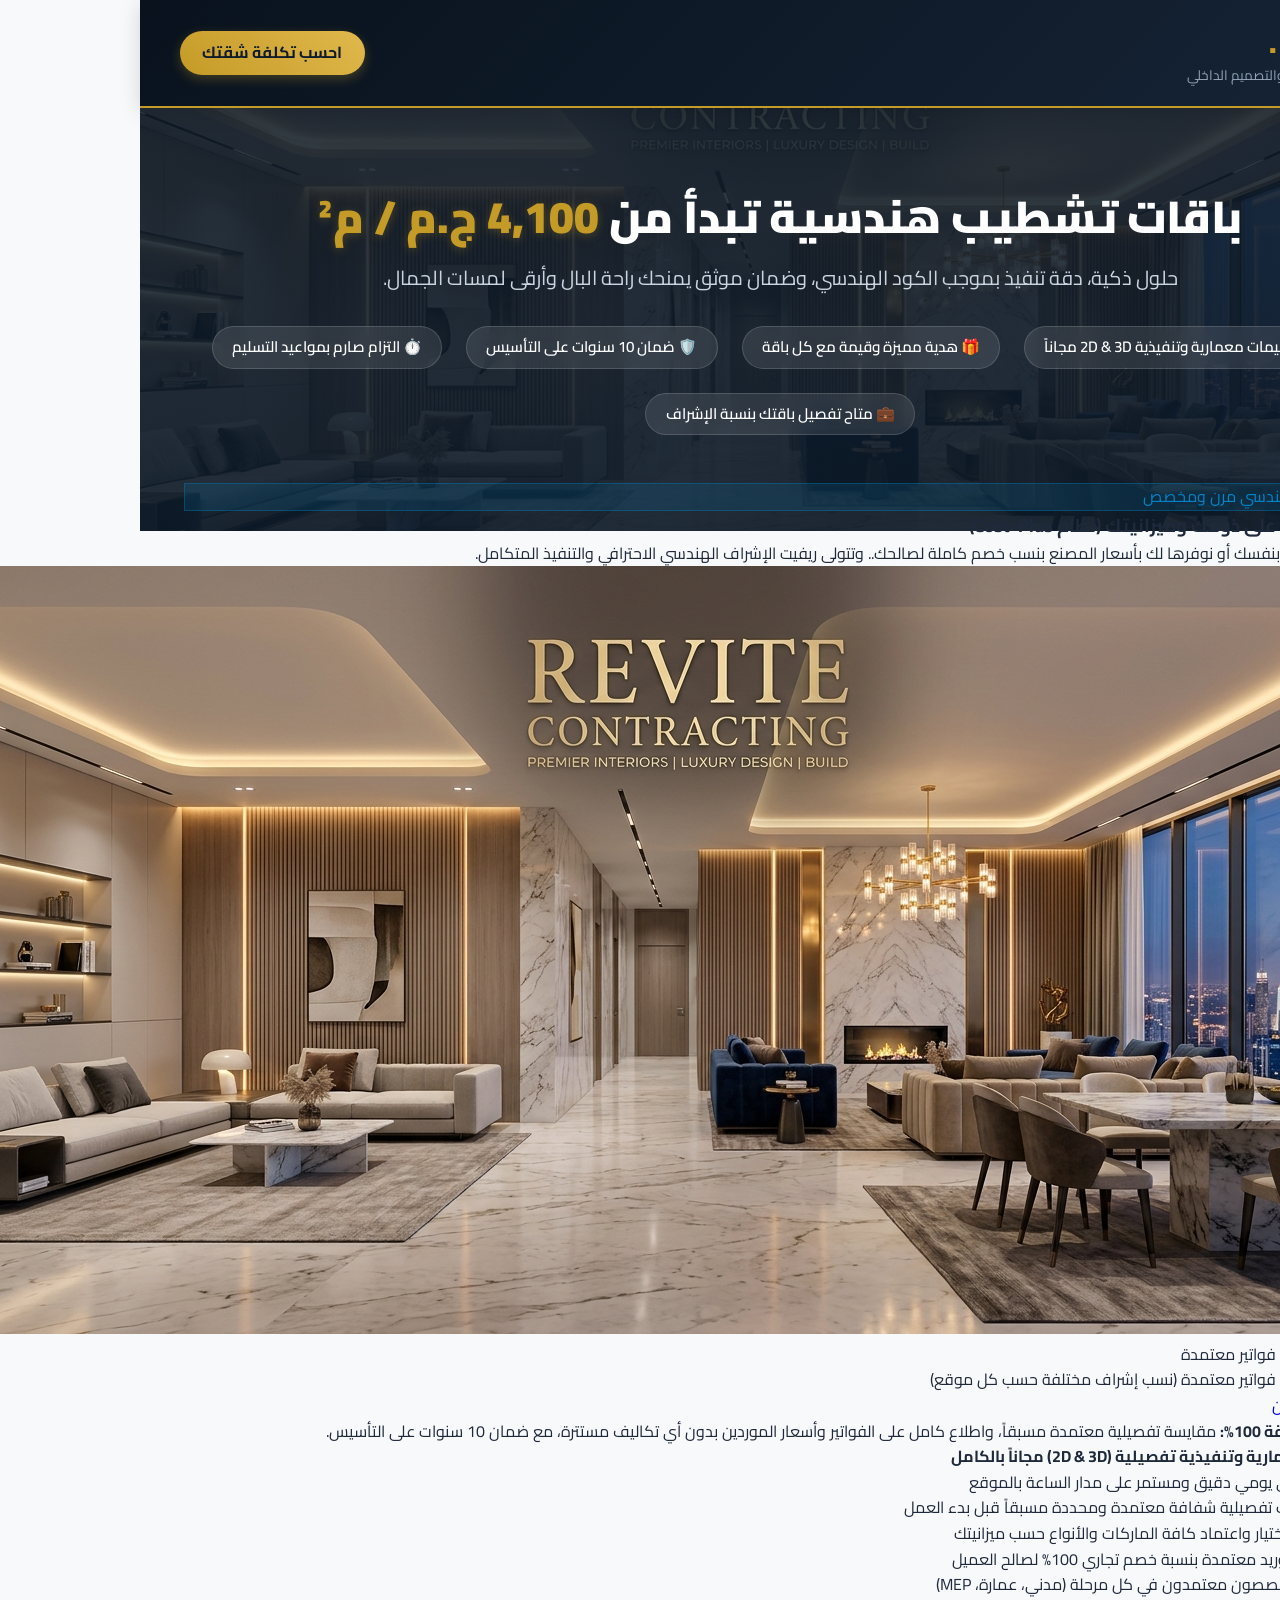
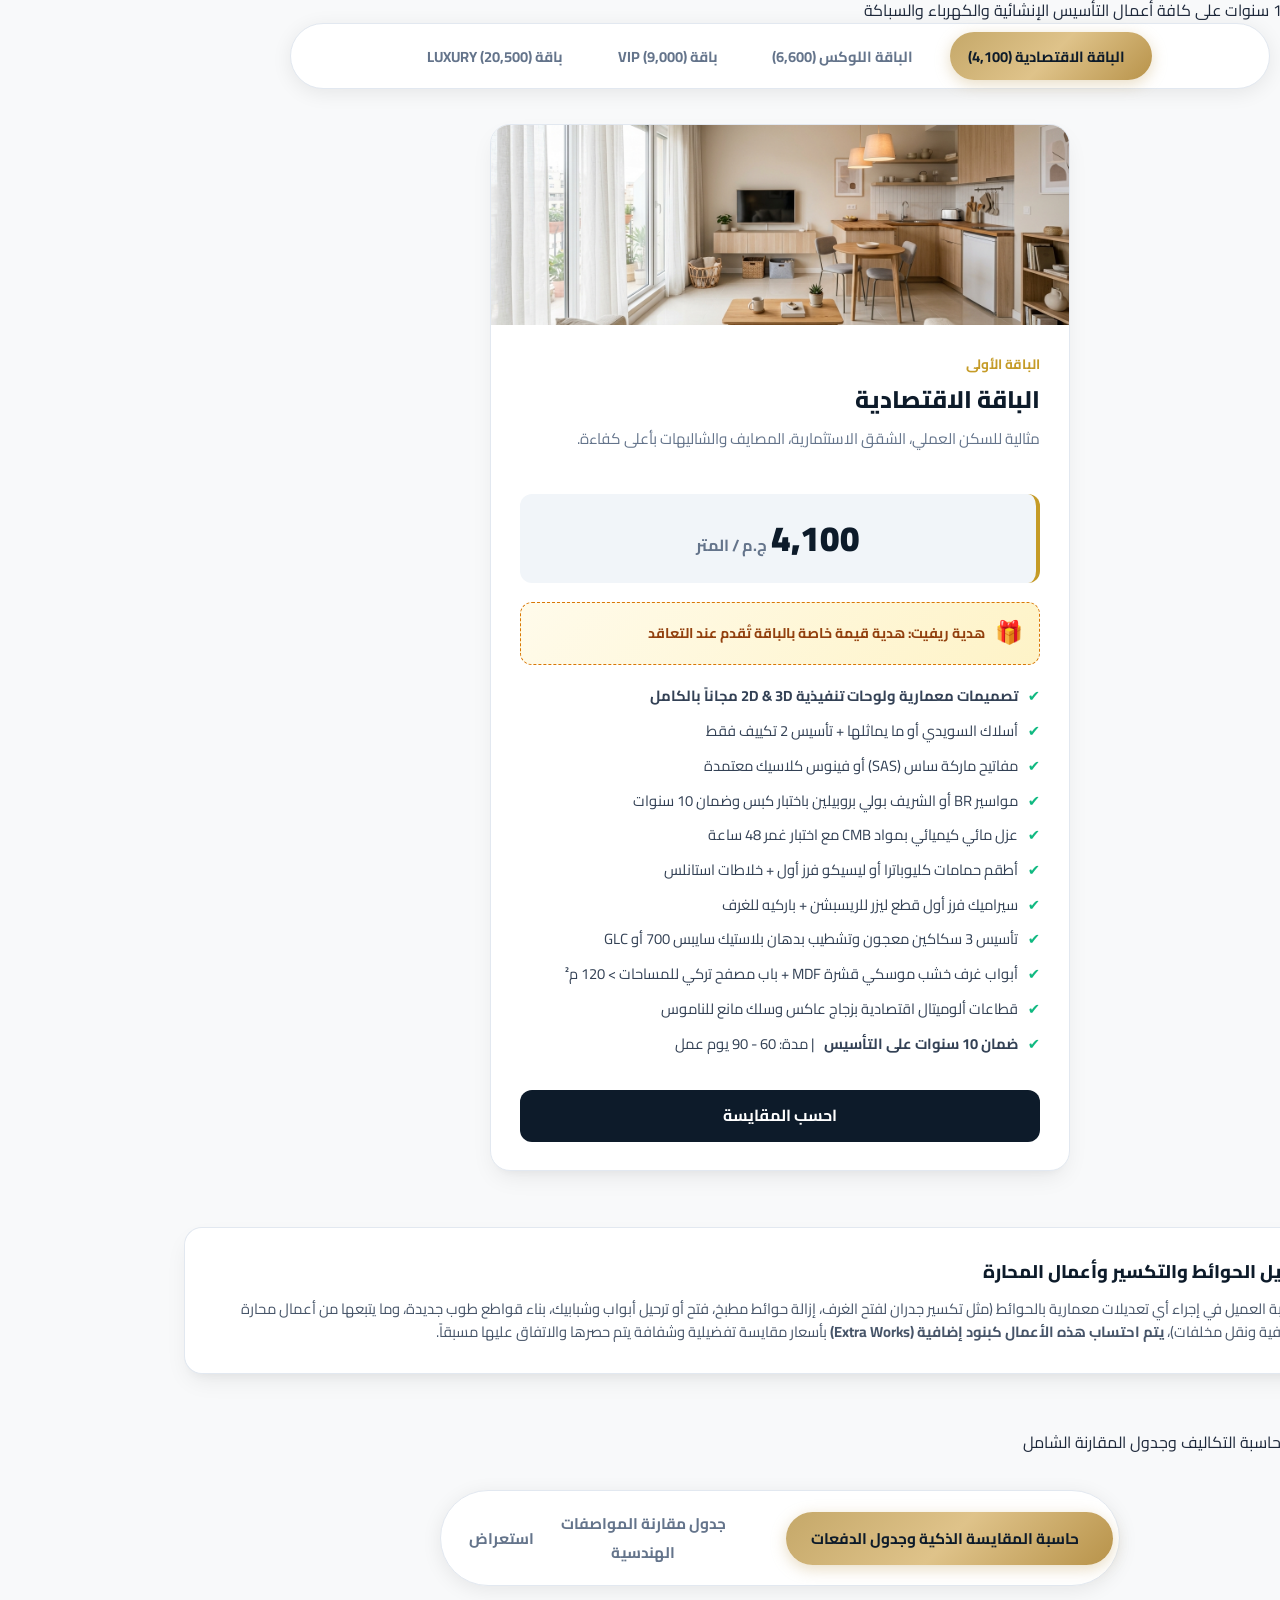
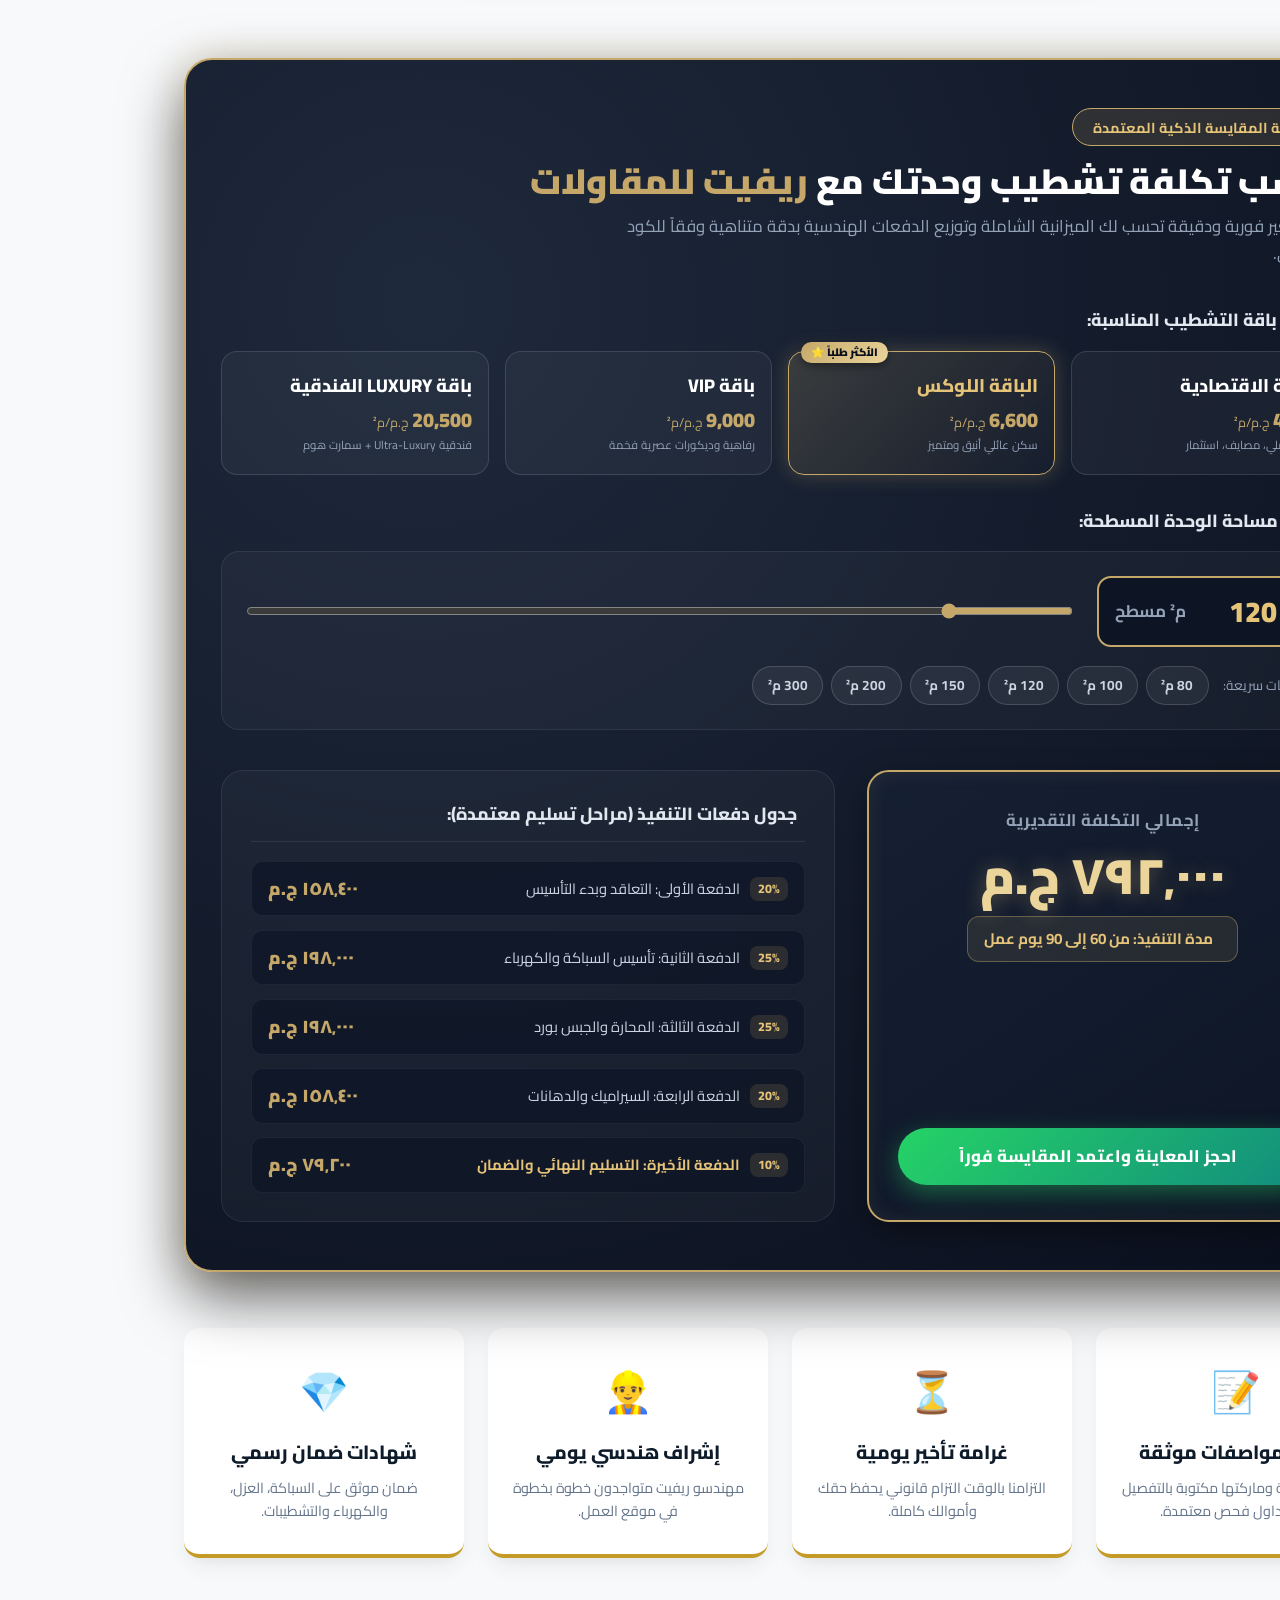
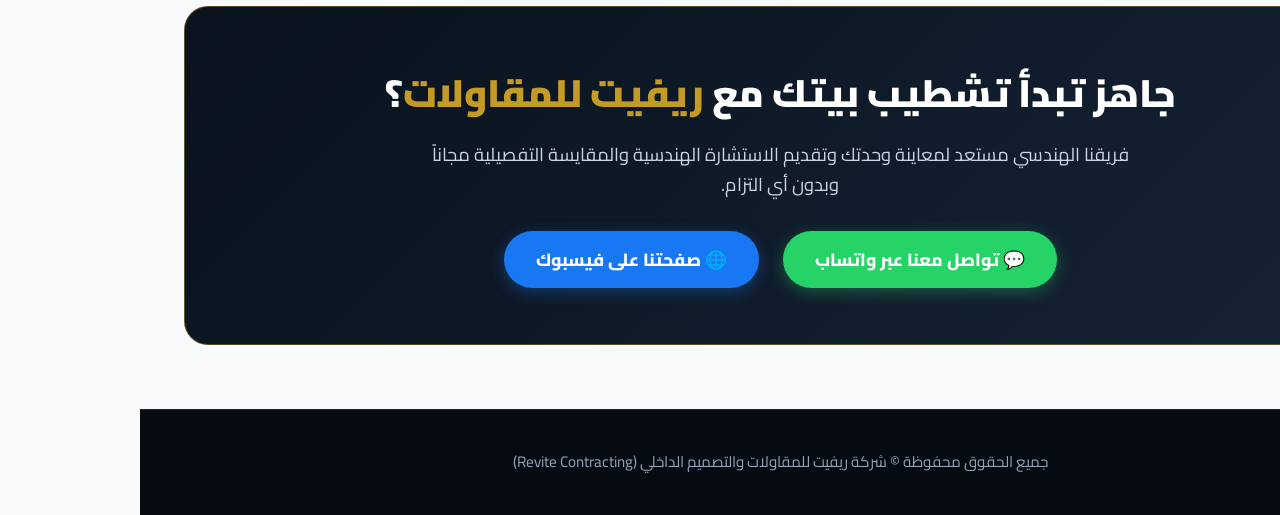
<file: packages.html>
<!DOCTYPE html>
<html lang="ar" dir="rtl">
<head>
  <meta charset="UTF-8">
  <meta name="viewport" content="width=device-width, initial-scale=1.0">
  <title>باقات التشطيب الداخلي | شركة ريفيت للمقاولات والتصميم الداخلي</title>
  <link rel="preconnect" href="https://fonts.googleapis.com">
  <link rel="preconnect" href="https://fonts.gstatic.com" crossorigin>
  <link href="https://fonts.googleapis.com/css2?family=Cairo:wght@400;600;700;800;900&display=swap" rel="stylesheet">
  <style>
    :root {
      --primary: #0d1b2a;
      --secondary: #1b263b;
      --accent: #c59b27;
      --accent-light: #e0b84c;
      --light-bg: #f8f9fa;
      --card-bg: #ffffff;
      --text-dark: #1e293b;
      --text-muted: #64748b;
      --border: #e2e8f0;
      --shadow: 0 10px 25px -5px rgba(0, 0, 0, 0.08), 0 8px 10px -6px rgba(0, 0, 0, 0.04);
      --shadow-hover: 0 20px 35px -10px rgba(197, 155, 39, 0.2), 0 10px 15px -5px rgba(0,0,0,0.1);
    }

    * {
      box-sizing: border-box;
      margin: 0;
      padding: 0;
      font-family: 'Cairo', system-ui, -apple-system, sans-serif;
    }

    body {
      background-color: var(--light-bg);
      color: var(--text-dark);
      line-height: 1.6;
      overflow-x: hidden;
    }

    /* Header & Navigation */
    header {
      background: linear-gradient(135deg, #09121d 0%, #162436 100%);
      color: white;
      padding: 1.2rem 2rem;
      position: sticky;
      top: 0;
      z-index: 100;
      box-shadow: 0 4px 20px rgba(0,0,0,0.15);
      border-bottom: 2px solid var(--accent);
    }
    .header-container {
      max-width: 1200px;
      margin: 0 auto;
      display: flex;
      justify-content: space-between;
      align-items: center;
    }
    .brand {
      display: flex;
      align-items: center;
      gap: 12px;
      text-decoration: none;
      color: white;
    }
    .brand-logo-text {
      font-size: 1.8rem;
      font-weight: 900;
      letter-spacing: 1px;
      color: #fff;
    }
    .brand-logo-text span {
      color: var(--accent);
    }
    .brand-tagline {
      font-size: 0.85rem;
      color: #94a3b8;
    }
    .nav-cta {
      background: linear-gradient(45deg, var(--accent), var(--accent-light));
      color: #0d1b2a;
      font-weight: 700;
      padding: 0.6rem 1.4rem;
      border-radius: 30px;
      text-decoration: none;
      transition: all 0.3s ease;
      box-shadow: 0 4px 12px rgba(197, 155, 39, 0.3);
    }
    .nav-cta:hover {
      transform: translateY(-2px);
      box-shadow: 0 6px 18px rgba(197, 155, 39, 0.4);
    }

    /* Hero Banner */
    .hero {
      position: relative;
      background: linear-gradient(rgba(13, 27, 42, 0.85), rgba(13, 27, 42, 0.9)), url('images/packages/01_revite_packages_showcase_all.jpg') center/cover no-repeat;
      color: white;
      text-align: center;
      padding: 5rem 1.5rem 6rem;
    }
    .hero h1 {
      font-size: 2.8rem;
      font-weight: 900;
      margin-bottom: 1rem;
      line-height: 1.3;
    }
    .hero h1 span {
      color: var(--accent);
      text-shadow: 0 2px 10px rgba(197,155,39,0.3);
    }
    .hero p {
      font-size: 1.25rem;
      max-width: 800px;
      margin: 0 auto 2rem;
      color: #cbd5e1;
    }
    .hero-badges {
      display: flex;
      justify-content: center;
      gap: 1.5rem;
      flex-wrap: wrap;
    }
    .badge-pill {
      background: rgba(255, 255, 255, 0.1);
      backdrop-filter: blur(8px);
      border: 1px solid rgba(255,255,255,0.15);
      padding: 0.5rem 1.2rem;
      border-radius: 50px;
      font-size: 0.95rem;
      font-weight: 600;
      display: flex;
      align-items: center;
      gap: 8px;
    }

    /* Container */
    .container {
      max-width: 1240px;
      margin: -3rem auto 4rem;
      padding: 0 1.5rem;
      position: relative;
      z-index: 10;
    }

    /* Section Heading */
    .section-title {
      text-align: center;
      margin: 4rem 0 2.5rem;
    }
    .section-title h2 {
      font-size: 2.3rem;
      font-weight: 800;
      color: var(--primary);
    }
    .section-title p {
      color: var(--text-muted);
      font-size: 1.1rem;
      max-width: 650px;
      margin: 0.5rem auto 0;
    }

    /* Packages Grid */
    .packages-grid {
      display: grid;
      grid-template-columns: repeat(auto-fit, minmax(270px, 1fr));
      gap: 2rem;
    }

    .package-card {
      background: var(--card-bg);
      border-radius: 20px;
      overflow: hidden;
      box-shadow: var(--shadow);
      transition: all 0.35s ease;
      border: 1px solid var(--border);
      display: flex;
      flex-direction: column;
      position: relative;
    }
    .package-card:hover {
      transform: translateY(-8px);
      box-shadow: var(--shadow-hover);
      border-color: var(--accent);
    }
    .package-card.featured {
      border: 2px solid var(--accent);
    }
    .featured-tag {
      position: absolute;
      top: 15px;
      right: 15px;
      background: linear-gradient(45deg, #c59b27, #e0b84c);
      color: #0d1b2a;
      font-weight: 800;
      font-size: 0.75rem;
      padding: 4px 12px;
      border-radius: 20px;
      z-index: 5;
      box-shadow: 0 4px 10px rgba(0,0,0,0.2);
    }

    .card-img-wrapper {
      position: relative;
      height: 200px;
      overflow: hidden;
    }
    .card-img-wrapper img {
      width: 100%;
      height: 100%;
      object-fit: cover;
      transition: transform 0.5s ease;
    }
    .package-card:hover .card-img-wrapper img {
      transform: scale(1.06);
    }

    .card-body {
      padding: 1.8rem;
      display: flex;
      flex-direction: column;
      flex-grow: 1;
    }
    .package-type {
      font-size: 0.85rem;
      font-weight: 700;
      color: var(--accent);
      text-transform: uppercase;
      margin-bottom: 0.3rem;
    }
    .package-name {
      font-size: 1.5rem;
      font-weight: 800;
      color: var(--primary);
      margin-bottom: 0.5rem;
    }
    .package-target {
      font-size: 0.95rem;
      color: var(--text-muted);
      margin-bottom: 1.2rem;
      min-height: 48px;
    }
    .package-price {
      background: #f1f5f9;
      padding: 1rem;
      border-radius: 12px;
      margin-bottom: 1.2rem;
      text-align: center;
      border-right: 4px solid var(--accent);
    }
    .price-num {
      font-size: 2.2rem;
      font-weight: 900;
      color: var(--primary);
    }
    .price-currency {
      font-size: 1rem;
      font-weight: 700;
      color: #64748b;
    }

    /* Gift Box */
    .package-gift {
      background: linear-gradient(135deg, #fffbeb 0%, #fef3c7 100%);
      border: 1px dashed #d97706;
      border-radius: 12px;
      padding: 0.8rem 1rem;
      margin-bottom: 1.2rem;
      display: flex;
      align-items: center;
      gap: 10px;
      font-size: 0.88rem;
      font-weight: 700;
      color: #92400e;
    }
    .gift-icon {
      font-size: 1.4rem;
    }

    /* Policy & Supervision Boxes */
    .special-notice-grid {
      display: grid;
      grid-template-columns: 1fr 1fr;
      gap: 1.5rem;
      margin: 3.5rem 0;
    }
    .notice-card {
      background: white;
      border-radius: 18px;
      padding: 1.8rem;
      border: 1px solid var(--border);
      box-shadow: var(--shadow);
      display: flex;
      flex-direction: column;
      gap: 10px;
    }
    .notice-card.amber {
      border-right: 5px solid #f59e0b;
    }
    .notice-card.blue {
      border-right: 5px solid #2563eb;
    }
    .notice-title {
      font-size: 1.15rem;
      font-weight: 800;
      display: flex;
      align-items: center;
      gap: 8px;
      color: var(--primary);
    }
    .notice-desc {
      font-size: 0.92rem;
      color: #475569;
      line-height: 1.6;
    }

    .features-list {
      list-style: none;
      margin-bottom: 1.5rem;
      flex-grow: 1;
    }
    .features-list li {
      font-size: 0.92rem;
      margin-bottom: 0.7rem;
      display: flex;
      align-items: flex-start;
      gap: 10px;
      color: #334155;
    }
    .features-list li::before {
      content: '✔';
      color: #10b981;
      font-weight: bold;
    }

    .btn-choose {
      display: block;
      text-align: center;
      background: var(--primary);
      color: white;
      text-decoration: none;
      padding: 0.8rem 1rem;
      border-radius: 12px;
      font-weight: 700;
      transition: all 0.3s ease;
    }
    .btn-choose:hover {
      background: var(--accent);
      color: var(--primary);
    }
    .package-card.featured .btn-choose {
      background: linear-gradient(45deg, var(--accent), var(--accent-light));
      color: var(--primary);
    }

    /* Calculator Section */
    .calculator-section {
      background: white;
      border-radius: 24px;
      padding: 3rem 2rem;
      box-shadow: var(--shadow);
      margin: 4rem 0;
      border: 1px solid var(--border);
    }
    .calc-grid {
      display: grid;
      grid-template-columns: 1fr 1fr;
      gap: 2.5rem;
      align-items: center;
    }
    .calc-controls label {
      display: block;
      font-weight: 700;
      margin-bottom: 0.5rem;
      color: var(--primary);
    }
    .calc-controls input, .calc-controls select {
      width: 100%;
      padding: 0.85rem 1.2rem;
      border: 2px solid #cbd5e1;
      border-radius: 12px;
      font-size: 1.05rem;
      margin-bottom: 1.5rem;
      outline: none;
      transition: border-color 0.3s;
    }
    .calc-controls input:focus, .calc-controls select:focus {
      border-color: var(--accent);
    }
    .calc-result-box {
      background: linear-gradient(135deg, #0d1b2a 0%, #1b263b 100%);
      color: white;
      border-radius: 20px;
      padding: 2.5rem 2rem;
      text-align: center;
      position: relative;
      border: 2px solid var(--accent);
    }
    .calc-total-label {
      font-size: 1.1rem;
      color: #cbd5e1;
      margin-bottom: 0.5rem;
    }
    .calc-total-val {
      font-size: 3rem;
      font-weight: 900;
      color: var(--accent-light);
      margin-bottom: 1rem;
    }
    .calc-breakdown {
      display: grid;
      grid-template-columns: 1fr 1fr;
      gap: 10px;
      text-align: right;
      font-size: 0.88rem;
      border-top: 1px solid rgba(255,255,255,0.15);
      padding-top: 1.2rem;
    }
    .calc-breakdown div span {
      color: var(--accent-light);
      font-weight: 700;
    }

    /* Comparison Table */
    .table-responsive {
      overflow-x: auto;
      background: white;
      border-radius: 20px;
      box-shadow: var(--shadow);
      border: 1px solid var(--border);
      margin-bottom: 4rem;
    }
    table {
      width: 100%;
      border-collapse: collapse;
      text-align: right;
    }
    th, td {
      padding: 1.2rem 1.5rem;
      border-bottom: 1px solid #f1f5f9;
      font-size: 0.95rem;
    }
    th {
      background: var(--primary);
      color: white;
      font-weight: 800;
      font-size: 1.05rem;
    }
    th:first-child {
      border-top-right-radius: 20px;
    }
    th:last-child {
      border-top-left-radius: 20px;
    }
    tr:nth-child(even) {
      background-color: #fafbfc;
    }
    tr:hover {
      background-color: #f1f5f9;
    }
    .item-highlight {
      font-weight: 700;
      color: var(--primary);
    }

    /* Guarantees Box */
    .guarantees-grid {
      display: grid;
      grid-template-columns: repeat(auto-fit, minmax(230px, 1fr));
      gap: 1.5rem;
      margin: 3rem 0;
    }
    .guarantee-card {
      background: white;
      padding: 2rem 1.5rem;
      border-radius: 16px;
      text-align: center;
      border-bottom: 4px solid var(--accent);
      box-shadow: var(--shadow);
    }
    .guarantee-icon {
      font-size: 2.5rem;
      margin-bottom: 0.8rem;
    }
    .guarantee-card h4 {
      font-size: 1.2rem;
      font-weight: 800;
      color: var(--primary);
      margin-bottom: 0.5rem;
    }
    .guarantee-card p {
      font-size: 0.9rem;
      color: var(--text-muted);
    }

    /* CTA Section */
    .cta-banner {
      background: linear-gradient(135deg, #09121d 0%, #162436 100%);
      color: white;
      border-radius: 24px;
      padding: 3.5rem 2rem;
      text-align: center;
      position: relative;
      overflow: hidden;
      border: 1px solid rgba(197, 155, 39, 0.4);
    }
    .cta-banner h3 {
      font-size: 2.4rem;
      font-weight: 900;
      margin-bottom: 1rem;
    }
    .cta-banner h3 span {
      color: var(--accent);
    }
    .cta-banner p {
      font-size: 1.15rem;
      color: #cbd5e1;
      max-width: 700px;
      margin: 0 auto 2rem;
    }
    .cta-buttons {
      display: flex;
      justify-content: center;
      gap: 1.5rem;
      flex-wrap: wrap;
    }
    .btn-whatsapp {
      background: #25d366;
      color: white;
      padding: 0.9rem 2rem;
      border-radius: 50px;
      font-weight: 800;
      text-decoration: none;
      display: inline-flex;
      align-items: center;
      gap: 10px;
      font-size: 1.1rem;
      box-shadow: 0 4px 15px rgba(37, 211, 102, 0.35);
      transition: all 0.3s;
    }
    .btn-whatsapp:hover {
      transform: translateY(-2px);
      box-shadow: 0 6px 20px rgba(37, 211, 102, 0.5);
    }
    .btn-facebook {
      background: #1877f2;
      color: white;
      padding: 0.9rem 2rem;
      border-radius: 50px;
      font-weight: 800;
      text-decoration: none;
      display: inline-flex;
      align-items: center;
      gap: 10px;
      font-size: 1.1rem;
      box-shadow: 0 4px 15px rgba(24, 119, 242, 0.35);
      transition: all 0.3s;
    }
    .btn-facebook:hover {
      transform: translateY(-2px);
      box-shadow: 0 6px 20px rgba(24, 119, 242, 0.5);
    }

    footer {
      background: #060b11;
      color: #94a3b8;
      text-align: center;
      padding: 2.5rem 1rem;
      font-size: 0.95rem;
      border-top: 1px solid #1e293b;
    }

    @media (max-width: 768px) {
      .hero h1 { font-size: 2rem; }
      .calc-grid { grid-template-columns: 1fr; }
      .calc-total-val { font-size: 2.2rem; }
    }
    /* Interactive Tools Navigation */
    .packages-tools-nav {
      display: flex;
      justify-content: center;
      align-items: center;
      gap: 12px;
      margin: 2.2rem auto 1.5rem auto;
      max-width: 680px;
      background: #ffffff;
      padding: 6px;
      border-radius: 50px;
      border: 1px solid var(--border);
      box-shadow: 0 4px 20px rgba(0, 0, 0, 0.08);
    }
    .packages-tools-nav .tool-nav-btn {
      flex: 1;
      display: inline-flex;
      align-items: center;
      justify-content: center;
      gap: 10px;
      padding: 0.75rem 1.4rem;
      border: none;
      background: transparent;
      color: var(--text-muted);
      font-family: inherit;
      font-size: 0.96rem;
      font-weight: 700;
      border-radius: 40px;
      cursor: pointer;
      transition: all 0.3s ease;
    }
    .packages-tools-nav .tool-nav-btn:hover {
      color: var(--primary);
    }
    .packages-tools-nav .tool-nav-btn.active {
      background: linear-gradient(135deg, #c5a869 0%, #dfc38a 50%, #b8934a 100%);
      color: #0d1b2a;
      box-shadow: 0 4px 15px rgba(197, 168, 105, 0.4);
    }
    .package-tool-pane {
      animation: toolFadeIn 0.35s ease forwards;
    }
    @keyframes toolFadeIn {
      from { opacity: 0; transform: translateY(8px); }
      to { opacity: 1; transform: translateY(0); }
    }
    @media (max-width: 640px) {
      .packages-tools-nav {
        flex-direction: column;
        border-radius: 16px;
        padding: 8px;
        gap: 8px;
      }
      .packages-tools-nav .tool-nav-btn {
        width: 100%;
        border-radius: 12px;
        padding: 0.65rem 1rem;
        font-size: 0.9rem;
      }
    }
    /* Packages Tiers Interactive Switcher */
    .packages-tiers-nav {
      display: flex;
      justify-content: center;
      align-items: center;
      flex-wrap: wrap;
      gap: 10px;
      margin: 0 auto 2.2rem auto;
      max-width: 980px;
      background: #ffffff;
      padding: 8px;
      border-radius: 50px;
      border: 1px solid var(--border);
      box-shadow: 0 4px 20px rgba(0, 0, 0, 0.08);
    }
    .packages-tiers-nav .tier-nav-btn {
      display: inline-flex;
      align-items: center;
      justify-content: center;
      gap: 8px;
      padding: 0.65rem 1.15rem;
      border: none;
      background: transparent;
      color: var(--text-muted);
      font-family: inherit;
      font-size: 0.92rem;
      font-weight: 700;
      border-radius: 40px;
      cursor: pointer;
      transition: all 0.3s ease;
      white-space: nowrap;
    }
    .packages-tiers-nav .tier-nav-btn:hover {
      color: var(--primary);
      background: rgba(197, 168, 105, 0.08);
    }
    .packages-tiers-nav .tier-nav-btn.active {
      background: linear-gradient(135deg, #c5a869 0%, #dfc38a 50%, #b8934a 100%);
      color: #0d1b2a;
      box-shadow: 0 4px 15px rgba(197, 168, 105, 0.4);
    }
    .packages-tiers-nav .tier-nav-btn.btn-cost-plus.active {
      background: linear-gradient(135deg, #0284c7, #0369a1);
      color: #ffffff;
      box-shadow: 0 4px 15px rgba(2, 132, 199, 0.4);
    }
    .packages-grid.single-tier-active {
      display: flex !important;
      justify-content: center !important;
    }
    .packages-grid.single-tier-active .package-card {
      max-width: 580px !important;
      width: 100% !important;
      animation: toolFadeIn 0.35s ease forwards;
    }
    @media (max-width: 768px) {
      .packages-tiers-nav {
        border-radius: 20px;
        padding: 6px;
        gap: 6px;
      }
      .packages-tiers-nav .tier-nav-btn {
        padding: 0.55rem 0.85rem;
        font-size: 0.82rem;
        flex: 1 1 45%;
        border-radius: 12px;
      }
    }
  </style>
</head>
<body>

  <!-- Header -->
  <header>
    <div class="header-container">
      <a href="index.html" class="brand">
        <div>
          <div class="brand-logo-text">REVITE <span>.</span></div>
          <div class="brand-tagline">ريفيت للمقاولات والتصميم الداخلي</div>
        </div>
      </a>
      <a href="#calculator" class="nav-cta">احسب تكلفة شقتك</a>
    </div>
  </header>

  <!-- Hero Section -->
  <section class="hero">
    <h1>باقات تشطيب هندسية تبدأ من <span>4,100 ج.م / م²</span></h1>
    <p>حلول ذكية، دقة تنفيذ بموجب الكود الهندسي، وضمان موثق يمنحك راحة البال وأرقى لمسات الجمال.</p>
    <div class="hero-badges">
      <div class="badge-pill">📐 تصميمات معمارية وتنفيذية 2D & 3D مجاناً</div>
      <div class="badge-pill">🎁 هدية مميزة وقيمة مع كل باقة</div>
      <div class="badge-pill">🛡️ ضمان 10 سنوات على التأسيس</div>
      <div class="badge-pill">⏱️ التزام صارم بمواعيد التسليم</div>
      <div class="badge-pill">💼 متاح تفصيل باقتك بنسبة الإشراف</div>
    </div>
  </section>

  <!-- Main Container -->
  <div class="container">
      <!-- Solo Showcase: Custom Package (Cost-Plus) -->
      <div class="cost-plus-solo-showcase">
        <div class="cost-plus-solo-header">
          <div class="badge" style="background: rgba(2, 132, 199, 0.15); color: #0284c7; border: 1px solid rgba(2, 132, 199, 0.35);">
            <i class="fas fa-sliders"></i>
            <span>نظام إشراف هندسي مرن ومخصص</span>
          </div>
          <h3 class="cost-plus-solo-title">فصّل باقتك على ذوقك وميزانيتك (نظام Cost-Plus)</h3>
          <p class="cost-plus-solo-subtitle">تشتري خاماتك بنفسك أو نوفرها لك بأسعار المصنع بنسب خصم كاملة لصالحك.. وتتولى ريفيت الإشراف الهندسي الاحترافي والتنفيذ المتكامل.</p>
        </div>

        <div class="cost-plus-solo-grid">
          <!-- Image & Pricing Callout -->
          <div class="cost-plus-solo-side">
            <div class="cost-plus-solo-img">
              <img src="images/packages/01_revite_packages_showcase_all.jpg" alt="فصّل باقتك بنظام Cost-Plus - شركة ريفيت" loading="lazy">
              <span class="cost-plus-rate-badge"><i class="fas fa-file-invoice"></i> إشراف كامل + فواتير معتمدة</span>
            </div>
            <div class="cost-plus-rate-callout">
              <span class="rate-callout-num">إشراف كامل + فواتير معتمدة</span>
              <span class="rate-callout-txt">(نسب إشراف مختلفة حسب كل موقع)</span>
            </div>
            <a href="https://wa.me/201044743355?text=%D9%85%D8%B1%D8%AD%D8%A8%D8%A7%D9%8B%20%D8%B4%D8%B1%D9%83%D8%A9%20%D8%B1%D9%8A%D9%81%D9%8A%D8%AA%D8%8C%20%D8%A3%D8%B1%D8%BA%D8%A8%20%D9%81%D9%8A%20%D8%A7%D9%84%D8%A7%D8%B3%D8%AA%D9%81%D8%B3%D8%A7%D8%B1%20%D8%B9%D9%86%20%D9%86%D8%B8%D8%A7%D9%85%20%D9%81%D8%B5%D9%91%D9%84%20%D8%A8%D8%A7%D9%82%D8%AA%D9%83%20%D8%A8%D9%86%D8%B3%D8%A8%D8%A9%20%D8%A7%D9%84%D8%A5%D8%B4%D8%B1%D8%A7%D9%81%20(Cost-Plus)" target="_blank" rel="noopener noreferrer" class="btn btn-cost-plus-action">
              <i class="fab fa-whatsapp"></i>
              <span>تواصل معنا الآن</span>
            </a>
          </div>

          <!-- Specs & Highlights -->
          <div class="cost-plus-solo-features">
            <div class="cost-plus-guarantee-note">
              <i class="fas fa-shield-halved"></i>
              <div><strong>شفافية مطلقة 100%:</strong> مقايسة تفصيلية معتمدة مسبقاً، واطلاع كامل على الفواتير وأسعار الموردين بدون أي تكاليف مستترة، مع ضمان 10 سنوات على التأسيس.</div>
            </div>
            <ul class="cost-plus-features-grid">
              <li><i class="fas fa-check-circle"></i> <span><strong>تصميمات معمارية وتنفيذية تفصيلية (2D & 3D) مجاناً بالكامل</strong></span></li>
              <li><i class="fas fa-check-circle"></i> <span>إشراف هندسي يومي دقيق ومستمر على مدار الساعة بالموقع</span></li>
              <li><i class="fas fa-check-circle"></i> <span>مقايسة كميات تفصيلية شفافة معتمدة ومحددة مسبقاً قبل بدء العمل</span></li>
              <li><i class="fas fa-check-circle"></i> <span>حرية تامة في اختيار واعتماد كافة الماركات والأنواع حسب ميزانيتك</span></li>
              <li><i class="fas fa-check-circle"></i> <span>فواتير شراء وتوريد معتمدة بنسبة خصم تجاري 100% لصالح العميل</span></li>
              <li><i class="fas fa-check-circle"></i> <span>مهندسون متخصصون معتمدون في كل مرحلة (مدني، عمارة، MEP)</span></li>
              <li><i class="fas fa-check-circle"></i> <span>ضمان موثق 10 سنوات على كافة أعمال التأسيس الإنشائية والكهرباء والسباكة</span></li>
            </ul>
          </div>
        </div>
      </div>

    <!-- Packages Section -->
      <!-- Interactive Packages Tiers Switcher -->
      <!-- Interactive Packages Tiers Switcher (4 Fixed Packages) -->
      <div class="packages-tiers-nav" role="tablist" aria-label="تبديل باقات التشطيب">
        <button type="button" class="tier-nav-btn active" id="btnTier0" onclick="switchPackageTier(0)">
          <i class="fas fa-coins"></i>
          <span>الباقة الاقتصادية (4,100)</span>
        </button>
        <button type="button" class="tier-nav-btn" id="btnTier1" onclick="switchPackageTier(1)">
          <i class="fas fa-gem"></i>
          <span>الباقة اللوكس (6,600)</span>
        </button>
        <button type="button" class="tier-nav-btn" id="btnTier2" onclick="switchPackageTier(2)">
          <i class="fas fa-crown"></i>
          <span>باقة VIP (9,000)</span>
        </button>
        <button type="button" class="tier-nav-btn" id="btnTier3" onclick="switchPackageTier(3)">
          <i class="fas fa-hotel"></i>
          <span>باقة LUXURY (20,500)</span>
        </button>
      </div>
    <div class="packages-grid">
      <!-- Card 1: Economic -->
      <div class="package-card">
        <div class="card-img-wrapper">
          <img src="images/packages/02_revite_package_economic_3700.jpg" alt="الباقة الاقتصادية">
        </div>
        <div class="card-body">
          <div class="package-type">الباقة الأولى</div>
          <h3 class="package-name">الباقة الاقتصادية</h3>
          <p class="package-target">مثالية للسكن العملي، الشقق الاستثمارية، المصايف والشاليهات بأعلى كفاءة.</p>
          <div class="package-price">
            <span class="price-num">4,100</span>
            <span class="price-currency">ج.م / المتر</span>
          </div>

          <div class="package-gift">
            <span class="gift-icon">🎁</span>
            <div><strong>هدية ريفيت:</strong> هدية قيمة خاصة بالباقة تُقدم عند التعاقد</div>
          </div>

          <ul class="features-list">
            <li><strong>تصميمات معمارية ولوحات تنفيذية 2D & 3D مجاناً بالكامل</strong></li>
            <li>أسلاك السويدي أو ما يماثلها + تأسيس 2 تكييف فقط</li>
            <li>مفاتيح ماركة ساس (SAS) أو فينوس كلاسيك معتمدة</li>
            <li>مواسير BR أو الشريف بولي بروبيلين باختبار كبس وضمان 10 سنوات</li>
            <li>عزل مائي كيميائي بمواد CMB مع اختبار غمر 48 ساعة</li>
            <li>أطقم حمامات كليوباترا أو ليسيكو فرز أول + خلاطات استانلس</li>
            <li>سيراميك فرز أول قطع ليزر للريسبشن + باركيه للغرف</li>
            <li>تأسيس 3 سكاكين معجون وتشطيب بدهان بلاستيك سايبس 700 أو GLC</li>
            <li>أبواب غرف خشب موسكي قشرة MDF + باب مصفح تركي للمساحات > 120 م²</li>
            <li>قطاعات ألوميتال اقتصادية بزجاج عاكس وسلك مانع للناموس</li>
            <li><strong>ضمان 10 سنوات على التأسيس</strong> | مدة: 60 - 90 يوم عمل</li>
          </ul>
          <a href="#calculator" class="btn-choose" onclick="selectPackage(4100, 'الباقة الاقتصادية')">احسب المقايسة</a>
        </div>
      </div>

      <!-- Card 2: Deluxe -->
      <div class="package-card featured">
        <div class="featured-tag">الأكثر طلباً ⭐</div>
        <div class="card-img-wrapper">
          <img src="images/packages/03_revite_package_deluxe_5500.jpg" alt="الباقة اللوكس">
        </div>
        <div class="card-body">
          <div class="package-type">الباقة الثانية</div>
          <h3 class="package-name">الباقة اللوكس</h3>
          <p class="package-target">الخيار المثالي للسكن العائلي الأنيق والمتميز بتوازن مثالي بين السعر والفخامة.</p>
          <div class="package-price">
            <span class="price-num">6,600</span>
            <span class="price-currency">ج.م / المتر</span>
          </div>

          <div class="package-gift">
            <span class="gift-icon">🎁</span>
            <div><strong>هدية ريفيت:</strong> هدية مميزة خاصة بالباقة تُقدم عند التعاقد</div>
          </div>

          <ul class="features-list">
            <li><strong>تصميم 2D & 3D مجاناً + محارة تأكيس وتربيع ليزرية 90°</strong></li>
            <li>لوحة عمومية 24 خط + مفتاح سويتش جارد (Switch Guard) للأجهزة</li>
            <li>تأسيس خطوط معزولة لعدد (3) تكييفات</li>
            <li>مفاتيح ماركة فينوس أو سانشي إيطالي مودرن</li>
            <li>مواسير أكواثيرم ألماني أو الشريف + ديورافيت أو إيديال ستاندرد</li>
            <li>كابينة دش زجاج سيكوريت معالج 8 مم استانلس (لحمام والباقي بانيو)</li>
            <li>بورسلين 80×80 أو 60×120 ليزر للريسبشن وسيراميك 80×80 للغرف</li>
            <li>أسقف كناوف مع بيت نور بالريسبشن وليد مخفي + بانوهات فيوتك</li>
            <li>تشطيب ممتاز بدهانات جوتن فينوماستيك (Fenomastic) الأصلية</li>
            <li>أبواب غرف خشب سويد قشرة من نوعية جيدة + باب تركي مصفح درجة أولى</li>
            <li>قطاعات ألوميتال تانجو أو PS كبير بزجاج عاكس وسلك صلب</li>
            <li><strong>ضمان 10 سنوات على التأسيس</strong> | مدة: 60 - 90 يوم عمل</li>
          </ul>
          <a href="#calculator" class="btn-choose" onclick="selectPackage(6600, 'الباقة اللوكس')">احسب المقايسة</a>
        </div>
      </div>

      <!-- Card 3: VIP -->
      <div class="package-card">
        <div class="card-img-wrapper">
          <img src="images/packages/04_revite_package_vip_7500.jpg" alt="باقة VIP">
        </div>
        <div class="card-body">
          <div class="package-type">الباقة الثالثة</div>
          <h3 class="package-name">باقة VIP</h3>
          <p class="package-target">سكن عائلي فاخر بمزيد من الرفاهية، خامات رفيعة وتصاميم ديكورية ساحرة.</p>
          <div class="package-price">
            <span class="price-num">9,000</span>
            <span class="price-currency">ج.م / المتر</span>
          </div>

          <div class="package-gift">
            <span class="gift-icon">🎁</span>
            <div><strong>هدية ريفيت:</strong> هدية VIP استثنائية تُقدم عند التعاقد</div>
          </div>

          <ul class="features-list">
            <li><strong>تصميم ثلاثي الأبعاد 3D Visualization كامل مع تعديلات معمارية مجاناً</strong></li>
            <li>مفاتيح وشاسيهات بيانو فاخرة + 4 خطوط سمارت ليد بروفايل</li>
            <li>لوحة 24 خط ABB/بتشينو + سويتش جارد + إيرث ليكيدج</li>
            <li>ساوند سيستم مدمج بالأسقف للريسبشن والمطبخ + لوحة تيار خفيف</li>
            <li>تأسيس خطوط مباشرة لعدد (4) تكييفات معزولة</li>
            <li>صناديق وخلاطات دش مدفونة (جروهي/جولد) + خلاطات أحواض إيطالي/تركي</li>
            <li>كابينة شاور زجاج سيكوريت 10 مم ضد الكسر + صفاية خطية Linear</li>
            <li>بورسلين 60×120 ليزر للريسبشن وسيراميك 60×120 ليزر للغرف</li>
            <li>تجاليد فخمة تجمع بين بديل الخشب (WPC) وبديل الرخام (PVC)</li>
            <li>كناوف شادو جاب وبيوت نور مزدوجة + جوتن ريتش مات</li>
            <li>أبواب غرف خشب سويد قشرة أرو أو ما يماثلها + باب مصفح تركي كينج سايز</li>
            <li>ألوميتال جامبو ثقيل دبل جلاس عازل للصوت والحرارة</li>
            <li><strong>ضمان 10 سنوات على التأسيس</strong> | مدة: 75 - 90 يوم عمل</li>
          </ul>
          <a href="#calculator" class="btn-choose" onclick="selectPackage(9000, 'باقة VIP')">احسب المقايسة</a>
        </div>
      </div>

      <!-- Card 4: Luxury -->
      <div class="package-card">
        <div class="card-img-wrapper">
          <img src="images/packages/05_revite_package_luxury_hotel_15700.jpg" alt="باقة LUXURY الفندقية">
        </div>
        <div class="card-body">
          <div class="package-type">الباقة الرابعة</div>
          <h3 class="package-name">باقة LUXURY الفندقية</h3>
          <p class="package-target">التشطيب الفندقي فائق الترف (Ultra-Luxury) للقصور والفلل مع سمارت هوم كامل.</p>
          <div class="package-price">
            <span class="price-num">20,500</span>
            <span class="price-currency">ج.م / المتر</span>
          </div>

          <div class="package-gift">
            <span class="gift-icon">🎁</span>
            <div><strong>هدية ريفيت:</strong> هدية فندقية استثنائية فاخرة تُقدم عند التعاقد</div>
          </div>

          <ul class="features-list">
            <li><strong>نظام Smart Home متكامل للتحكم بالإضاءة والتكييف والستائر والصوت</strong></li>
            <li>مسارات ماجنتيك تراك مع التعتيم Dimming + مفاتيح بيانو ذكية تاتش</li>
            <li>نظام صوتي Multi-Zone مدمج بكافة أسقف الوحدة</li>
            <li>تأسيس وتركيب شفاطات مدفونة بالمطبخ وكافة الحمامات</li>
            <li>تكييفات كونسيلد وسبليت بصرف داخلي معزول مدفون بالحوائط</li>
            <li>شبكات BR/GM وصرف كيسيل (Kessel) الألماني + جروهي مدفون معلق</li>
            <li>كبائن سيكوريت 10 مم نانو بإكسسوارات PVD ومرايا ذكية LED</li>
            <li>بورسلين مستورد Slabs للريسبشن وغرف HDF ألماني AC5</li>
            <li>تجاليد جدارية فندقية كاملة للريسبشن ومكتبة تلفزيون رئيسية</li>
            <li>تجاليد جدار كامل في كل غرفة نوم + مكتبة شاشة مخصصة لكل غرفة</li>
            <li>أبواب جاهزة مودرن بإكسسوارات فاخرة + باب مصفح ذكي Smart Lock</li>
            <li>باب أمان مصفح ذكي Smart Digital Lock بالبصمة والكارت والكود وكاميرا</li>
            <li>قطاعات UPVC ألمانية أو جامبو ثيرمال بريك بزجاج دبل جورجيا عازل تام</li>
            <li><strong>ضمان 10 سنوات على التأسيس</strong> | مدة: 90 - 120 يوم عمل</li>
          </ul>
          <a href="#calculator" class="btn-choose" onclick="selectPackage(20500, 'باقة LUXURY')">احسب المقايسة</a>
        </div>
      </div>
    </div>

    <!-- Special Notices: Wall Demolition & Cost-Plus Supervision -->
    <div class="special-notice-grid">
      <div class="notice-card amber" style="grid-column: 1 / -1;">
        <div class="notice-title">
          <span>🔨</span>
          <span>تعديل الحوائط والتكسير وأعمال المحارة</span>
        </div>
        <div class="notice-desc">
          في حال رغبة العميل في إجراء أي تعديلات معمارية بالحوائط (مثل تكسير جدران لفتح الغرف، إزالة حوائط مطبخ، فتح أو ترحيل أبواب وشبابيك، بناء قواطع طوب جديدة، وما يتبعها من أعمال محارة وبياض إضافية ونقل مخلفات)، <strong>يتم احتساب هذه الأعمال كبنود إضافية (Extra Works)</strong> بأسعار مقايسة تفضيلية وشفافة يتم حصرها والاتفاق عليها مسبقاً.
      </div>
      </div>
    </div>

      <!-- Interactive Tools Navigation (Calculator / Specifications Comparison) -->
      <div class="packages-tools-container">
        <div class="tabs-interactive-hint" aria-hidden="true">
          <span class="hint-pulse-dot"></span>
          <i class="fas fa-hand-pointer"></i>
          <span data-i18n="packages.tools_hint">انقر للتنقل بين حاسبة التكاليف وجدول المقارنة الشامل</span>
        </div>
        <div class="packages-tools-nav" role="tablist" aria-label="أدوات ومقارنة الباقات">
          <button type="button" class="tool-nav-btn active" id="btnShowCalc" onclick="switchPackageTool('calc')" role="tab" aria-selected="true" title="عرض حاسبة المقايسة الذكية">
            <i class="fas fa-calculator"></i>
            <span>حاسبة المقايسة الذكية وجدول الدفعات</span>
            <span class="tab-badge-pulse" id="badgeCalc" style="display: none;" data-i18n="about.tab_view">استعراض</span>
          </button>
          <button type="button" class="tool-nav-btn" id="btnShowCompare" onclick="switchPackageTool('compare')" role="tab" aria-selected="false" title="عرض جدول مقارنة المواصفات">
            <i class="fas fa-table-list"></i>
            <span>جدول مقارنة المواصفات الهندسية</span>
            <span class="tab-badge-pulse" id="badgeCompare" data-i18n="about.tab_view">استعراض</span>
          </button>
        </div>
      </div>

      <div id="finishingCalc" class="revite-executive-calc-container package-tool-pane active">
        <style>
          .revite-executive-calc-container {
            background: radial-gradient(circle at 20% 20%, #1e293b 0%, #0a0f1d 100%) !important;
            border: 2px solid #c5a869 !important;
            border-radius: 28px !important;
            padding: 3rem 2.2rem !important;
            margin: 4.5rem 0 3.5rem !important;
            box-shadow: 0 25px 60px rgba(0, 0, 0, 0.6), 0 0 35px rgba(197, 168, 105, 0.25) !important;
            color: #ffffff !important;
            position: relative !important;
            overflow: hidden !important;
            font-family: 'Cairo', system-ui, sans-serif !important;
          }
          .revite-executive-calc-container::before {
            content: '' !important;
            position: absolute !important;
            top: -50% !important;
            right: -20% !important;
            width: 400px !important;
            height: 400px !important;
            background: radial-gradient(circle, rgba(197, 168, 105, 0.15) 0%, transparent 70%) !important;
            pointer-events: none !important;
          }
          .calc-head-badge {
            display: inline-flex !important;
            align-items: center !important;
            gap: 8px !important;
            background: rgba(197, 168, 105, 0.15) !important;
            border: 1px solid #c5a869 !important;
            color: #e5c378 !important;
            padding: 0.4rem 1.2rem !important;
            border-radius: 50px !important;
            font-size: 0.9rem !important;
            font-weight: 700 !important;
            margin-bottom: 0.8rem !important;
          }
          .calc-head-title {
            font-size: 2.2rem !important;
            font-weight: 900 !important;
            color: #ffffff !important;
            margin-bottom: 0.5rem !important;
            line-height: 1.3 !important;
          }
          .calc-head-title span {
            color: #c5a869 !important;
          }
          .calc-head-desc {
            color: #94a3b8 !important;
            font-size: 1.05rem !important;
            max-width: 750px !important;
            margin-bottom: 2.5rem !important;
          }

          /* Package Selection Cards */
          .calc-step-label {
            font-size: 1.1rem !important;
            font-weight: 800 !important;
            color: #e2e8f0 !important;
            margin-bottom: 1rem !important;
            display: flex !important;
            align-items: center !important;
            gap: 10px !important;
          }
          .calc-step-label i {
            color: #c5a869 !important;
          }
          .tier-selector-grid {
            display: grid !important;
            grid-template-columns: repeat(auto-fit, minmax(200px, 1fr)) !important;
            gap: 1rem !important;
            margin-bottom: 2rem !important;
          }
          .tier-card-btn {
            background: rgba(255, 255, 255, 0.04) !important;
            border: 1.5px solid rgba(255, 255, 255, 0.12) !important;
            border-radius: 16px !important;
            padding: 1.2rem 1rem !important;
            cursor: pointer !important;
            transition: all 0.3s cubic-bezier(0.4, 0, 0.2, 1) !important;
            text-align: right !important;
            position: relative !important;
            color: #ffffff !important;
          }
          .tier-card-btn:hover {
            border-color: #c5a869 !important;
            background: rgba(197, 168, 105, 0.08) !important;
            transform: translateY(-3px) !important;
          }
          .tier-card-btn.active {
            border-color: #c5a869 !important;
            background: linear-gradient(135deg, rgba(197, 168, 105, 0.2) 0%, rgba(22, 30, 46, 0.9) 100%) !important;
            box-shadow: 0 0 20px rgba(197, 168, 105, 0.3) !important;
          }
          .tier-card-btn .t-name {
            font-size: 1.15rem !important;
            font-weight: 800 !important;
            color: #ffffff !important;
            margin-bottom: 4px !important;
          }
          .tier-card-btn.active .t-name {
            color: #e5c378 !important;
          }
          .tier-card-btn .t-price {
            font-size: 1.25rem !important;
            font-weight: 900 !important;
            color: #c5a869 !important;
          }
          .tier-card-btn .t-tag {
            font-size: 0.72rem !important;
            color: #94a3b8 !important;
          }
          .tier-card-btn .t-popular-badge {
            position: absolute !important;
            top: -10px !important;
            left: 12px !important;
            background: linear-gradient(135deg, #c5a869, #ebd59b) !important;
            color: #0a0f1d !important;
            font-size: 0.68rem !important;
            font-weight: 900 !important;
            padding: 2px 10px !important;
            border-radius: 12px !important;
            box-shadow: 0 3px 8px rgba(0,0,0,0.4) !important;
          }

          /* Area Controls */
          .area-control-wrapper {
            background: rgba(255, 255, 255, 0.03) !important;
            border: 1px solid rgba(255, 255, 255, 0.08) !important;
            border-radius: 18px !important;
            padding: 1.5rem !important;
            margin-bottom: 2.5rem !important;
          }
          .area-input-row {
            display: flex !important;
            align-items: center !important;
            gap: 1.5rem !important;
            flex-wrap: wrap !important;
            margin-bottom: 1.2rem !important;
          }
          .area-numeric-box {
            display: flex !important;
            align-items: center !important;
            background: #0d1525 !important;
            border: 2px solid #c5a869 !important;
            border-radius: 14px !important;
            padding: 0.4rem 1rem !important;
            gap: 10px !important;
          }
          .area-numeric-box input {
            background: transparent !important;
            border: none !important;
            color: #e5c378 !important;
            font-size: 1.8rem !important;
            font-weight: 900 !important;
            width: 100px !important;
            text-align: center !important;
            outline: none !important;
            font-family: inherit !important;
          }
          .area-unit {
            color: #94a3b8 !important;
            font-weight: 700 !important;
            font-size: 1.05rem !important;
          }
          .area-slider {
            flex-grow: 1 !important;
            height: 10px !important;
            border-radius: 5px !important;
            background: #1e293b !important;
            outline: none !important;
            accent-color: #c5a869 !important;
            cursor: pointer !important;
          }
          .quick-areas-pills {
            display: flex !important;
            gap: 8px !important;
            flex-wrap: wrap !important;
          }
          .quick-area-btn {
            background: rgba(255, 255, 255, 0.06) !important;
            border: 1px solid rgba(255, 255, 255, 0.15) !important;
            color: #cbd5e1 !important;
            padding: 0.35rem 0.9rem !important;
            border-radius: 20px !important;
            font-size: 0.85rem !important;
            font-weight: 700 !important;
            cursor: pointer !important;
            transition: all 0.2s !important;
          }
          .quick-area-btn:hover {
            border-color: #c5a869 !important;
            color: #ffffff !important;
            background: rgba(197, 168, 105, 0.15) !important;
          }

          /* Results Presentation Deck */
          .calc-results-deck {
            display: grid !important;
            grid-template-columns: 1fr 1.3fr !important;
            gap: 2rem !important;
            align-items: stretch !important;
          }

          /* Total Card */
          .calc-grand-total-card {
            background: linear-gradient(145deg, #162033 0%, #0d1525 100%) !important;
            border: 2px solid #c5a869 !important;
            border-radius: 22px !important;
            padding: 2.2rem 1.8rem !important;
            display: flex !important;
            flex-direction: column !important;
            justify-content: space-between !important;
            text-align: center !important;
            box-shadow: 0 10px 30px rgba(0, 0, 0, 0.4), inset 0 0 20px rgba(197, 168, 105, 0.1) !important;
            position: relative !important;
          }
          .total-label-top {
            font-size: 1.05rem !important;
            color: #94a3b8 !important;
            font-weight: 700 !important;
            text-transform: uppercase !important;
            letter-spacing: 0.5px !important;
          }
          .total-sum-number {
            font-size: 3.2rem !important;
            font-weight: 900 !important;
            color: #ebd59b !important;
            text-shadow: 0 2px 20px rgba(197, 168, 105, 0.4) !important;
            margin: 0.8rem 0 !important;
            line-height: 1.1 !important;
          }
          .total-timeline-tag {
            background: rgba(197, 168, 105, 0.12) !important;
            border: 1px solid rgba(197, 168, 105, 0.4) !important;
            color: #e5c378 !important;
            padding: 0.6rem 1rem !important;
            border-radius: 12px !important;
            font-size: 0.95rem !important;
            font-weight: 700 !important;
            margin-bottom: 1.5rem !important;
            display: inline-flex !important;
            align-items: center !important;
            justify-content: center !important;
            gap: 8px !important;
          }
          .btn-calc-whatsapp {
            background: linear-gradient(135deg, #25d366 0%, #128c7e 100%) !important;
            color: #ffffff !important;
            font-weight: 800 !important;
            padding: 0.95rem 1.5rem !important;
            border-radius: 50px !important;
            text-decoration: none !important;
            display: flex !important;
            align-items: center !important;
            justify-content: center !important;
            gap: 10px !important;
            font-size: 1.05rem !important;
            box-shadow: 0 8px 25px rgba(37, 211, 102, 0.4) !important;
            transition: all 0.3s !important;
            border: none !important;
          }
          .btn-calc-whatsapp:hover {
            transform: translateY(-3px) !important;
            box-shadow: 0 12px 30px rgba(37, 211, 102, 0.55) !important;
            color: #ffffff !important;
          }

          /* Milestones Breakdown Deck */
          .calc-milestones-card {
            background: rgba(255, 255, 255, 0.03) !important;
            border: 1px solid rgba(255, 255, 255, 0.08) !important;
            border-radius: 22px !important;
            padding: 1.8rem !important;
            display: flex !important;
            flex-direction: column !important;
            justify-content: space-between !important;
          }
          .milestones-title {
            font-size: 1.1rem !important;
            font-weight: 800 !important;
            color: #e2e8f0 !important;
            margin-bottom: 1.2rem !important;
            display: flex !important;
            align-items: center !important;
            gap: 8px !important;
            border-bottom: 1px solid rgba(255, 255, 255, 0.08) !important;
            padding-bottom: 0.8rem !important;
          }
          .milestones-title i {
            color: #c5a869 !important;
          }
          .milestones-list {
            display: flex !important;
            flex-direction: column !important;
            gap: 0.85rem !important;
          }
          .milestone-item {
            background: rgba(13, 21, 37, 0.7) !important;
            border: 1px solid rgba(255, 255, 255, 0.06) !important;
            border-radius: 12px !important;
            padding: 0.75rem 1rem !important;
            display: flex !important;
            align-items: center !important;
            justify-content: space-between !important;
            gap: 10px !important;
          }
          .milestone-info {
            display: flex !important;
            align-items: center !important;
            gap: 10px !important;
            font-size: 0.92rem !important;
            color: #cbd5e1 !important;
          }
          .milestone-badge {
            background: rgba(197, 168, 105, 0.15) !important;
            color: #e5c378 !important;
            padding: 2px 8px !important;
            border-radius: 8px !important;
            font-size: 0.78rem !important;
            font-weight: 800 !important;
          }
          .milestone-cost {
            font-size: 1.15rem !important;
            font-weight: 900 !important;
            color: #c5a869 !important;
            white-space: nowrap !important;
          }

          @media (max-width: 900px) {
            .calc-results-deck {
              grid-template-columns: 1fr !important;
            }
            .total-sum-number {
              font-size: 2.6rem !important;
            }
          }
        </style>

        <!-- Header -->
        <div style="text-align: right; margin-bottom: 2rem;">
          <div class="calc-head-badge"><i class="fas fa-bolt"></i> حاسبة المقايسة الذكية المعتمدة</div>
          <h3 class="calc-head-title">احسب تكلفة تشطيب وحدتك مع <span>ريفيت للمقاولات</span></h3>
          <p class="calc-head-desc">أداة تسعير فورية ودقيقة تحسب لك الميزانية الشاملة وتوزيع الدفعات الهندسية بدقة متناهية وفقاً للكود الهندسي.</p>
        </div>

        <!-- Step 1: Package Selector -->
        <div class="calc-step-label"><i class="fas fa-layer-group"></i> 1. اختر باقة التشطيب المناسبة:</div>
        <div class="tier-selector-grid" id="tierSelectorDeck">
          <div class="tier-card-btn" onclick="selectTierCard(4100, 'الباقة الاقتصادية', this)">
            <div class="t-name">الباقة الاقتصادية</div>
            <div class="t-price">4,100 <span style="font-size: 0.8rem; font-weight: normal;">ج.م/م²</span></div>
            <div class="t-tag">سكن عملي، مصايف، استثمار</div>
          </div>

          <div class="tier-card-btn active" onclick="selectTierCard(6600, 'الباقة اللوكس', this)">
            <div class="t-popular-badge">الأكثر طلباً ⭐</div>
            <div class="t-name">الباقة اللوكس</div>
            <div class="t-price">6,600 <span style="font-size: 0.8rem; font-weight: normal;">ج.م/م²</span></div>
            <div class="t-tag">سكن عائلي أنيق ومتميز</div>
          </div>

          <div class="tier-card-btn" onclick="selectTierCard(9000, 'باقة VIP', this)">
            <div class="t-name">باقة VIP</div>
            <div class="t-price">9,000 <span style="font-size: 0.8rem; font-weight: normal;">ج.م/م²</span></div>
            <div class="t-tag">رفاهية وديكورات عصرية فخمة</div>
          </div>

          <div class="tier-card-btn" onclick="selectTierCard(20500, 'باقة LUXURY الفندقية', this)">
            <div class="t-name">باقة LUXURY الفندقية</div>
            <div class="t-price">20,500 <span style="font-size: 0.8rem; font-weight: normal;">ج.م/م²</span></div>
            <div class="t-tag">فندقية Ultra-Luxury + سمارت هوم</div>
          </div>
        </div>

        <!-- Hidden input for backward compatibility -->
        <input type="hidden" id="finishingTier" value="6600">

        <!-- Step 2: Area Control -->
        <div class="calc-step-label"><i class="fas fa-ruler-combined"></i> 2. حدد مساحة الوحدة المسطحة:</div>
        <div class="area-control-wrapper">
          <div class="area-input-row">
            <div class="area-numeric-box">
              <input type="number" id="finishingArea" value="120" min="40" max="1000" oninput="syncAreaFromInput(this.value)">
              <span class="area-unit">م² مسطح</span>
            </div>
            <input type="range" id="finishingAreaSlider" class="area-slider" min="40" max="600" value="120" step="5" oninput="syncAreaFromSlider(this.value)">
          </div>
          
          <div class="quick-areas-pills">
            <span style="font-size: 0.85rem; color: #94a3b8; align-self: center; margin-inline-end: 6px;">مساحات سريعة:</span>
            <button type="button" class="quick-area-btn" onclick="setQuickArea(80)">80 م²</button>
            <button type="button" class="quick-area-btn" onclick="setQuickArea(100)">100 م²</button>
            <button type="button" class="quick-area-btn" onclick="setQuickArea(120)">120 م²</button>
            <button type="button" class="quick-area-btn" onclick="setQuickArea(150)">150 م²</button>
            <button type="button" class="quick-area-btn" onclick="setQuickArea(200)">200 م²</button>
            <button type="button" class="quick-area-btn" onclick="setQuickArea(300)">300 م²</button>
          </div>
        </div>

        <!-- Step 3: Results Deck -->
        <div class="calc-results-deck">
          <!-- Total Card -->
          <div class="calc-grand-total-card">
            <div>
              <div class="total-label-top"><i class="fas fa-coins" style="color: #c5a869;"></i> إجمالي التكلفة التقديرية</div>
              <div class="total-sum-number" id="finishingTotalFigure">660,000 ج.م</div>
              
              <div class="total-timeline-tag" id="finishingDuration">
                <i class="far fa-clock"></i> مدة التنفيذ: من 60 إلى 75 يوم عمل
              </div>
            </div>

            <a id="calcWhatsappLink" href="https://wa.me/201044743355" target="_blank" rel="noopener noreferrer" class="btn-calc-whatsapp">
              <i class="fab fa-whatsapp" style="font-size: 1.4rem;"></i>
              <span>احجز المعاينة واعتمد المقايسة فوراً</span>
            </a>
          </div>

          <!-- Milestones Card -->
          <div class="calc-milestones-card">
            <div class="milestones-title">
              <i class="fas fa-tasks"></i>
              <span>جدول دفعات التنفيذ (مراحل تسليم معتمدة):</span>
            </div>

            <div class="milestones-list">
              <div class="milestone-item">
                <div class="milestone-info">
                  <span class="milestone-badge">20%</span>
                  <span>الدفعة الأولى: التعاقد وبدء التأسيس</span>
                </div>
                <div class="milestone-cost" id="inst1">132,000 ج.م</div>
              </div>

              <div class="milestone-item">
                <div class="milestone-info">
                  <span class="milestone-badge">25%</span>
                  <span>الدفعة الثانية: تأسيس السباكة والكهرباء</span>
                </div>
                <div class="milestone-cost" id="inst2">165,000 ج.م</div>
              </div>

              <div class="milestone-item">
                <div class="milestone-info">
                  <span class="milestone-badge">25%</span>
                  <span>الدفعة الثالثة: المحارة والجبس بورد</span>
                </div>
                <div class="milestone-cost" id="inst3">165,000 ج.م</div>
              </div>

              <div class="milestone-item">
                <div class="milestone-info">
                  <span class="milestone-badge">20%</span>
                  <span>الدفعة الرابعة: السيراميك والدهانات</span>
                </div>
                <div class="milestone-cost" id="inst4">132,000 ج.م</div>
              </div>

              <div class="milestone-item" style="border-color: rgba(197, 168, 105, 0.4); background: rgba(197, 168, 105, 0.08);">
                <div class="milestone-info">
                  <span class="milestone-badge" style="background: #c5a869; color: #0a0f1d;">10%</span>
                  <span style="color: #e5c378; font-weight: 700;">الدفعة الأخيرة: التسليم النهائي والضمان</span>
                </div>
                <div class="milestone-cost" id="inst5">66,000 ج.م</div>
              </div>
            </div>
          </div>
        </div>
      </div>

            
    

    <!-- Detailed Comparison Table Deck -->
    <div id="packagesComparisonDeck" class="package-tool-pane" style="display: none;">
    <div class="section-title">
      <h2>مقارنة المواصفات الهندسية</h2>
      <p>جدول تفصيلي يوضح نوعية الخامات والماركات المستخدمة في كل باقة بدقة هندسية.</p>
    </div>

    <div class="table-responsive">
      <table>
        <thead>
          <tr>
            <th>البند الفني</th>
            <th>الاقتصادية (4,100)</th>
            <th>اللوكس (6,600)</th>
            <th>باقة VIP (9,000)</th>
            <th>باقة LUXURY (20,500)</th>
          </tr>
        </thead>
        <tbody>
          <tr style="background: #fffbeb;">
            <td class="item-highlight" style="color: #b45309;">🎁 الهدية المميزة</td>
            <td><strong>هدية مميزة عند التعاقد 🎁</strong></td>
            <td><strong>هدية مميزة عند التعاقد 🎁</strong></td>
            <td><strong>هدية فخمة عند التعاقد 🎁</strong></td>
            <td><strong>هدية فندقية استثنائية عند التعاقد 🎁</strong></td>
          </tr>
          <tr style="background: #f0fdf4;">
            <td class="item-highlight" style="color: #15803d;">📐 التصميمات (2D & 3D)</td>
            <td><strong>مشمولة مجاناً (2D & 3D)</strong></td>
            <td><strong>مشمولة مجاناً (2D & 3D)</strong></td>
            <td><strong>مشمولة مجاناً (2D & 3D)</strong></td>
            <td><strong>مشمولة مجاناً (2D & 3D + VR)</strong></td>
          </tr>
          <tr>
            <td class="item-highlight">كابلات الكهرباء</td>
            <td>السويدي المعتمدة</td>
            <td>السويدي الأصلية</td>
            <td>السويدي الأصلية أحمال عالية</td>
            <td>السويدي المعتمدة + شبكة Cat6 سمارت</td>
          </tr>
          <tr>
            <td class="item-highlight">المفاتيح واللوحات</td>
            <td>ساس أو فينوس كلاسيك</td>
            <td>فينوس ديزاينر / شنايدر</td>
            <td>شنايدر إلكتريك / بتشينو ماتيك</td>
            <td>ليجراند / شنايدر سمارت تاتش</td>
          </tr>
          <tr>
            <td class="item-highlight">السباكة والعزل</td>
            <td>الشريف أو BR + عزل بيتومين</td>
            <td>أكواثيرم ألماني + عزل إيبوكسي</td>
            <td>أكواثيرم + عزل كيميائي مركب سيكا</td>
            <td>أكواثيرم عازلة للصوت + عزل بولي يوريثان</td>
          </tr>
          <tr>
            <td class="item-highlight">أطقم الحمامات</td>
            <td>كليوباترا أو ليسيكو</td>
            <td>ديورافيت أو إيديال ستاندرد</td>
            <td>ديورافيت معلق / روكا إسباني</td>
            <td>فيلروي آند بوخ / ديورافيت فندقي</td>
          </tr>
          <tr>
            <td class="item-highlight">خلاطات المياه</td>
            <td>كليوباترا ضمان معتمد</td>
            <td>أيديال ستاندرد ضمان 5 سنوات</td>
            <td>جروهي ألماني Eurosmart</td>
            <td>هانز جروهي سمارت كنترول مدفون</td>
          </tr>
          <tr>
            <td class="item-highlight">أرضيات الريسبشن</td>
            <td>سيراميك فرز أول قطع ليزر</td>
            <td>بورسلين 60×120 فرز أول</td>
            <td>بورسلين إسباني/هندي مستورد نخب أول</td>
            <td>رخام طبيعي مستورد ملمع بالكريستال</td>
          </tr>
          <tr>
            <td class="item-highlight">الأسقف والجبس</td>
            <td>مصيص + بيت نور ريسبشن</td>
            <td>جبس بورد كناوف ألماني + بيوت نور</td>
            <td>جبس بورد كامل + شادو جاب وليد بروفايل</td>
            <td>تصاميم فندقية + تجاليد خشب وإضاءة ذكية</td>
          </tr>
          <tr>
            <td class="item-highlight">الدهانات</td>
            <td>سايبس أو جي إل سي</td>
            <td>جوتن فينوماستيك حريري</td>
            <td>جوتن غني Rich Matt + لمسات ديكورية</td>
            <td>جوتن ليدي ديزاين + دهانات إيطالية فخمة</td>
          </tr>
          <tr>
            <td class="item-highlight">الديكورات الجدارية</td>
            <td>لون ديكوري مميز</td>
            <td>بانوهات فيوتك فرنسية أنيقة</td>
            <td>بديل خشب + بديل رخام مدمج</td>
            <td>تكسيات خشب طبيعي + رخام بوكماتش واستيل PVD</td>
          </tr>
          <tr>
            <td class="item-highlight">الأبواب والنجارة</td>
            <td>خشب موسكي قشرة MDF</td>
            <td>خشب سويد قشرة من نوعية جيدة</td>
            <td>خشب سويد قشرة أرو أو ما يماثلها</td>
            <td>أبواب جاهزة إكسسوارات فاخرة</td>
          </tr>
          <tr>
            <td class="item-highlight">باب الشقة الرئيسي</td>
            <td>باب مصفح تركي (للمساحات > 120 م²)</td>
            <td>باب مصفح تركي فولاذي فئة أولى</td>
            <td>باب مصفح تركي ثقيل ديكوري</td>
            <td>باب مصفح ذكي فندقي Smart Lock</td>
          </tr>
          <tr>
            <td class="item-highlight">الضمان المعتمد</td>
            <td>10 سنوات تأسيس + عام تشطيب</td>
            <td>10 سنوات تأسيس + عامين تشطيب</td>
            <td>10 سنوات تأسيس + عامين صيانة دورية</td>
            <td>10 سنوات تأسيس شامل + ضمان فندقي متكامل</td>
          </tr>
        </tbody>
      </table>
    </div>
    </div><!-- End packagesComparisonDeck -->

    <!-- Guarantees Grid -->
    <div class="guarantees-grid">
      <div class="guarantee-card">
        <div class="guarantee-icon">📝</div>
        <h4>عقد ومواصفات موثقة</h4>
        <p>كل نوع خامة وماركتها مكتوبة بالتفصيل مع جداول فحص معتمدة.</p>
      </div>
      <div class="guarantee-card">
        <div class="guarantee-icon">⏳</div>
        <h4>غرامة تأخير يومية</h4>
        <p>التزامنا بالوقت التزام قانوني يحفظ حقك وأموالك كاملة.</p>
      </div>
      <div class="guarantee-card">
        <div class="guarantee-icon">👷‍♂️</div>
        <h4>إشراف هندسي يومي</h4>
        <p>مهندسو ريفيت متواجدون خطوة بخطوة في موقع العمل.</p>
      </div>
      <div class="guarantee-card">
        <div class="guarantee-icon">💎</div>
        <h4>شهادات ضمان رسمي</h4>
        <p>ضمان موثق على السباكة، العزل، والكهرباء والتشطيبات.</p>
      </div>
    </div>

    <!-- Call to action Banner -->
    <div class="cta-banner">
      <h3>جاهز تبدأ تشطيب بيتك مع <span>ريفيت للمقاولات</span>؟</h3>
      <p>فريقنا الهندسي مستعد لمعاينة وحدتك وتقديم الاستشارة الهندسية والمقايسة التفصيلية مجاناً وبدون أي التزام.</p>
      <div class="cta-buttons">
        <a href="https://wa.me/201044743355" class="btn-whatsapp" target="_blank">
          <span>💬 تواصل معنا عبر واتساب</span>
        </a>
        <a href="https://www.facebook.com/profile.php?id=61582192497668&locale=ar_AR" class="btn-facebook" target="_blank">
          <span>🌐 صفحتنا على فيسبوك</span>
        </a>
      </div>
    </div>

  </div>

  <footer>
    <p>جميع الحقوق محفوظة © شركة ريفيت للمقاولات والتصميم الداخلي (Revite Contracting)</p>
  </footer>

  <script>
    function calculateEstimate() {
      const area = parseFloat(document.getElementById('areaInput').value) || 0;
      const rate = parseFloat(document.getElementById('packageSelect').value) || 3700;
      const total = area * rate;

      document.getElementById('totalEstimate').innerText = total.toLocaleString('ar-EG') + ' ج.م';

      // Payments
      document.getElementById('p1').innerText = (total * 0.20).toLocaleString('ar-EG') + ' ج.م';
      document.getElementById('p2').innerText = (total * 0.25).toLocaleString('ar-EG') + ' ج.م';
      document.getElementById('p3').innerText = (total * 0.25).toLocaleString('ar-EG') + ' ج.م';
      document.getElementById('p4').innerText = (total * 0.20).toLocaleString('ar-EG') + ' ج.م';
      document.getElementById('p5').innerText = (total * 0.10).toLocaleString('ar-EG') + ' ج.م';

      // Duration estimate
      let duration = "من 45 إلى 60 يوم عمل";
      if (rate === 5500) duration = "من 60 إلى 75 يوم عمل";
      if (rate === 7500) duration = "من 75 إلى 90 يوم عمل";
      if (rate === 15700) duration = "من 90 إلى 120 يوم عمل";
      document.getElementById('durationText').innerText = duration;
    }

    function selectPackage(rate, name) {
      document.getElementById('packageSelect').value = rate;
      calculateEstimate();
      document.getElementById('calculator').scrollIntoView({ behavior: 'smooth' });
    }

    // Initial calculation
    calculateEstimate();
  </script>
<script src="js/app.js?v=20261025_fixed"></script>
</body>
</html>
</file>
